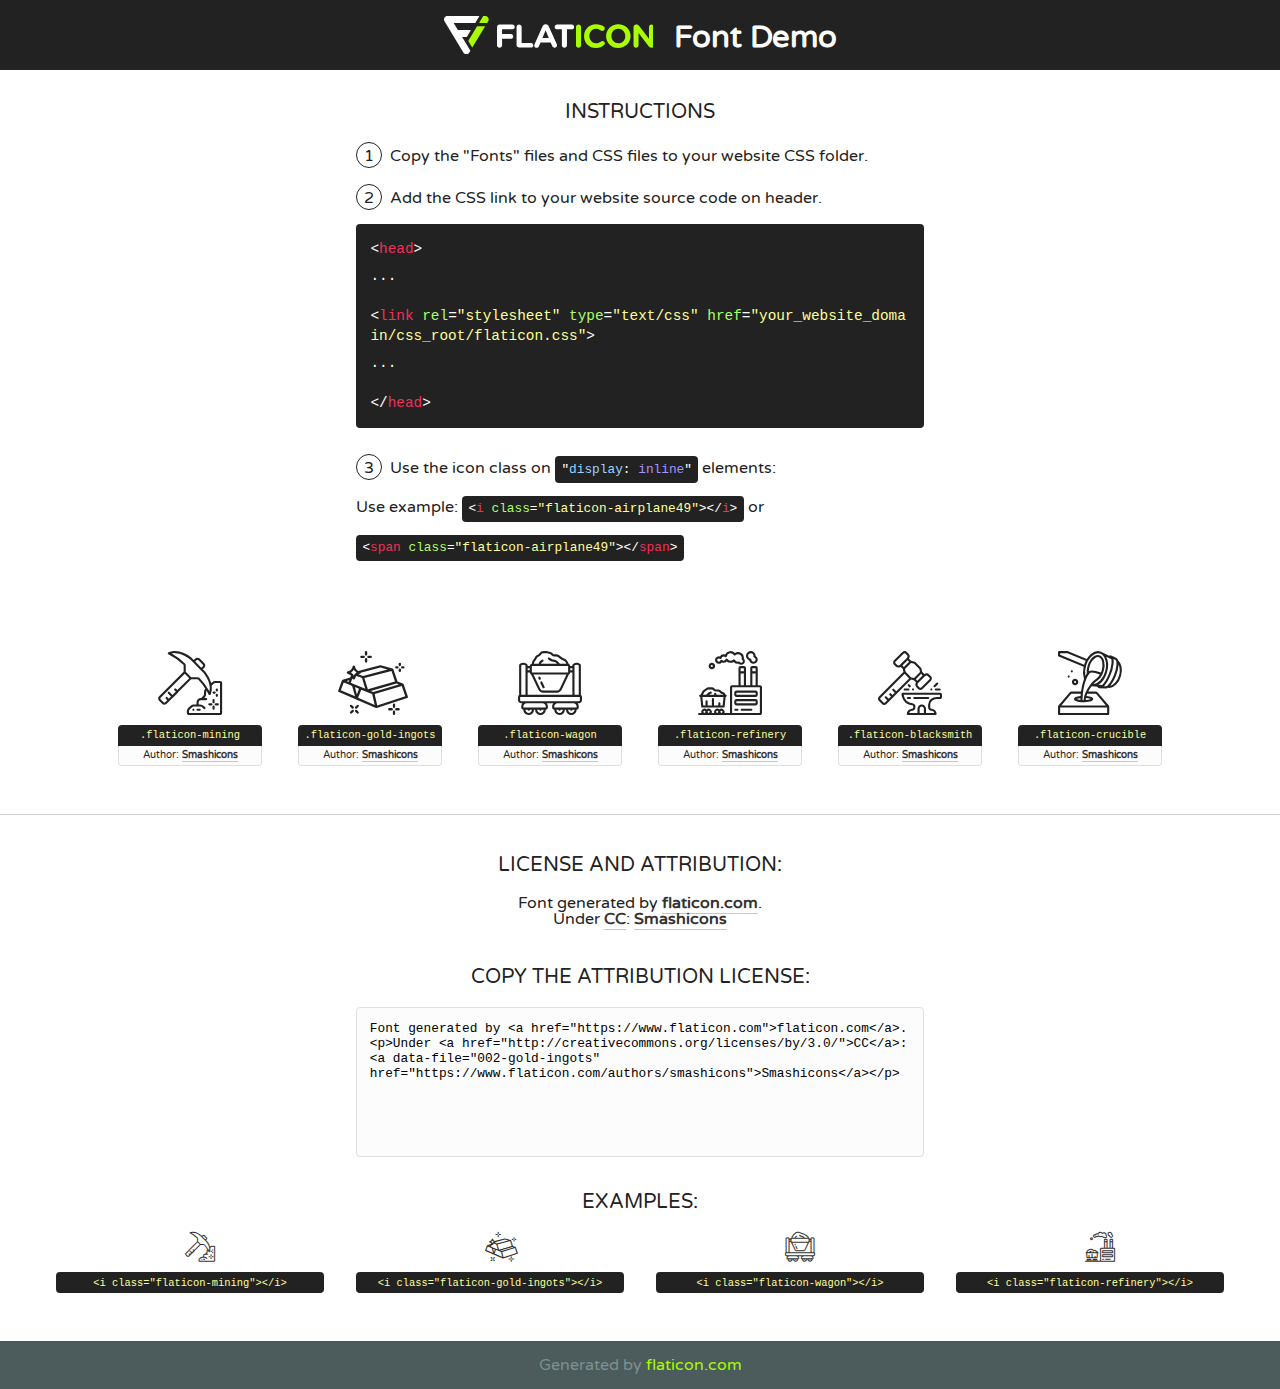
<file: NGrainFarmerAssociation/web/fonts/flaticon/font/flaticon.html>
<!DOCTYPE html>
<!--
  Flaticon icon font: Flaticon
  Creation date: 09/04/2019 16:17
-->
<html>
<!DOCTYPE html>
<html>

<head>
    <title>Flaticon WebFont</title>
    <link href="http://fonts.googleapis.com/css?family=Varela+Round" rel="stylesheet" type="text/css" />
    <link rel="stylesheet" type="text/css" href="flaticon.css">
    <meta charset="UTF-8">
    <style>
    html, body, div, span, applet, object, iframe,
    h1, h2, h3, h4, h5, h6, p, blockquote, pre,
    a, abbr, acronym, address, big, cite, code,
    del, dfn, em, img, ins, kbd, q, s, samp,
    small, strike, strong, sub, sup, tt, var,
    b, u, i, center,
    dl, dt, dd, ol, ul, li,
    fieldset, form, label, legend,
    table, caption, tbody, tfoot, thead, tr, th, td,
    article, aside, canvas, details, embed, 
    figure, figcaption, footer, header, hgroup, 
    menu, nav, output, ruby, section, summary,
    time, mark, audio, video {
        margin: 0;
        padding: 0;
        border: 0;
        font-size: 100%;
        font: inherit;
        vertical-align: baseline;
    }
    /* HTML5 display-role reset for older browsers */
    article, aside, details, figcaption, figure, 
    footer, header, hgroup, menu, nav, section {
        display: block;
    }
    body {
        line-height: 1;
    }
    ol, ul {
        list-style: none;
    }
    blockquote, q {
        quotes: none;
    }
    blockquote:before, blockquote:after,
    q:before, q:after {
        content: '';
        content: none;
    }
    table {
        border-collapse: collapse;
        border-spacing: 0;
    }
    body {
        font-family: 'Varela Round', Helvetica, Arial, sans-serif;
        font-size: 16px;
        color: #222;
    }
    a {
        color: #333;
        border-bottom: 1px solid #a9fd00;
        font-weight: bold;
        text-decoration: none;
    }
    * {
        -moz-box-sizing: border-box;
        -webkit-box-sizing: border-box;
        box-sizing: border-box;
        margin: 0;
        padding: 0;
    }
    [class^="flaticon-"]:before, [class*=" flaticon-"]:before, [class^="flaticon-"]:after, [class*=" flaticon-"]:after {
        font-family: Flaticon;
        font-size: 30px;
        font-style: normal;
        margin-left: 20px;
        color: #333;
    }
    .wrapper {
        max-width: 600px;
        margin: auto;
        padding: 0 1em;
    }
    .title {
        font-size: 1.25em;
        text-align: center;
        margin-bottom: 1em;
        text-transform: uppercase;
    }
    header {
        text-align: center;
        background-color: #222;
        color: #fff;
        padding: 1em;
    }
    header .logo {
        width: 210px;
        height: 38px;
        display: inline-block;
        vertical-align: middle;
        margin-right: 1em;
        border: none;
    }
    header strong {
        font-size: 1.95em;
        font-weight: bold;
        vertical-align: middle;
        margin-top: 5px;
        display: inline-block;
    }
    .demo {
        margin: 2em auto;
        line-height: 1.25em;
    }
    .demo ul li {
        margin-bottom: 1em;
    }
    .demo ul li .num {
        color: #222;
        border-radius: 20px;
        display: inline-block;
        width: 26px;
        padding: 3px;
        height: 26px;
        text-align: center;
        margin-right: 0.5em;
        border: 1px solid #222;
    }
    .demo ul li code {
        background-color: #222;
        border-radius: 4px;
        padding: 0.25em 0.5em;
        display: inline-block;
        color: #fff;
        font-family: Consolas,Monaco,Lucida Console,Liberation Mono,DejaVu Sans Mono,Bitstream Vera Sans Mono,Courier New, monospace;
        font-weight: lighter;
        margin-top: 1em;
        font-size: 0.8em;
        word-break: break-all;
    }
    .demo ul li code.big {
        padding: 1em;
        font-size: 0.9em;
    }
    .demo ul li code .red {
        color: #EF3159;
    }
    .demo ul li code .green {
        color: #ACFF65;
    }
    .demo ul li code .yellow {
        color: #FFFF99;
    }
    .demo ul li code .blue {
        color: #99D3FF;
    }
    .demo ul li code .purple {
        color: #A295FF;
    }
    .demo ul li code .dots {
        margin-top: 0.5em;
        display: block;
    }
    #glyphs {
        border-bottom: 1px solid #ccc;
        padding: 2em 0;
        text-align: center;
    }
    .glyph {
        display: inline-block;
        width: 9em;
        margin: 1em;
        text-align: center;
        vertical-align: top;
        background: #FFF;
    }
    .glyph .glyph-icon {
        padding: 10px;
        display: block;
        font-family:"Flaticon";
        font-size: 64px;
        line-height: 1;
    }
    .glyph .glyph-icon:before {
        font-size: 64px;
        color: #222;
        margin-left: 0;
    }
    .class-name {
        font-size: 0.65em;
        background-color: #222;
        color: #fff;
        border-radius: 4px 4px 0 0;
        padding: 0.5em;
        color: #FFFF99;
        font-family: Consolas,Monaco,Lucida Console,Liberation Mono,DejaVu Sans Mono,Bitstream Vera Sans Mono,Courier New, monospace;
    }
    .author-name {
        font-size: 0.6em;
        background-color: #fcfcfd;
        border: 1px solid #DEDEE4;
        border-top: 0;
        border-radius: 0 0 4px 4px;
        padding: 0.5em;
    }
    .class-name:last-child {
        font-size: 10px;
        color:#888;
    }
    .class-name:last-child a {
        font-size: 10px;
        color:#555;
    }
    .class-name:last-child a:hover {
        color:#a9fd00;
    }
    .glyph > input {
        display: block;
        width: 100px;
        margin: 5px auto;
        text-align: center;
        font-size: 12px;
        cursor: text;
    }
    .glyph > input.icon-input {
        font-family:"Flaticon";
        font-size: 16px;
        margin-bottom: 10px;
    }
    .attribution .title {
        margin-top: 2em;
    }
    .attribution textarea {
        background-color: #fcfcfd;
        padding: 1em;
        border: none;
        box-shadow: none;
        border: 1px solid #DEDEE4;
        border-radius: 4px;
        resize: none;
        width: 100%;
        height: 150px;
        font-size: 0.8em;
        font-family: Consolas,Monaco,Lucida Console,Liberation Mono,DejaVu Sans Mono,Bitstream Vera Sans Mono,Courier New, monospace;
        -webkit-appearance: none;
    }
    .iconsuse {
        margin: 2em auto;
        text-align: center;
        max-width: 1200px;
    }
    .iconsuse:after {
        content: '';
        display: table;
        clear: both;
    }
    .iconsuse .image {
        float: left;
        width: 25%;
        padding: 0 1em;
    }
    .iconsuse .image p {
        margin-bottom: 1em;
    }
    .iconsuse .image span {
        display: block;
        font-size: 0.65em;
        background-color: #222;
        color: #fff;
        border-radius: 4px;
        padding: 0.5em;
        color: #FFFF99;
        margin-top: 1em;
        font-family: Consolas,Monaco,Lucida Console,Liberation Mono,DejaVu Sans Mono,Bitstream Vera Sans Mono,Courier New, monospace;
    }
    #footer {
        text-align: center;
        background-color: #4C5B5C;
        color: #7c9192;
        padding: 1em;
    }
    #footer a {
        border: none;
        color: #a9fd00;
        font-weight: normal;
    }
    @media (max-width: 960px) {
        .iconsuse .image {
            width: 50%;
        }
    }
    @media (max-width: 560px) {
        .iconsuse .image {
            width: 100%;
        }
    }
    </style>
</head>

<body class="characters-off">

    <header>
        <a href="https://www.flaticon.com" target="_blank" class="logo">
            <svg version="1.1" xmlns="http://www.w3.org/2000/svg" xmlns:xlink="http://www.w3.org/1999/xlink" xmlns:a="http://ns.adobe.com/AdobeSVGViewerExtensions/3.0/" viewBox="0 0 560.875 102.036" enable-background="new 0 0 560.875 102.036" xml:space="preserve">
                <defs>
                </defs>
                <g>
                    <g class="letters">
                        <path fill="#ffffff" d="M141.596,29.675c0-3.777,2.985-6.767,6.764-6.767h34.438c3.426,0,6.15,2.728,6.15,6.15
                        c0,3.43-2.724,6.149-6.15,6.149h-27.674v13.091h23.719c3.429,0,6.151,2.724,6.151,6.15c0,3.43-2.723,6.149-6.151,6.149h-23.719
                        v17.574c0,3.773-2.986,6.761-6.764,6.761c-3.779,0-6.764-2.989-6.764-6.761V29.675z"></path>
                        <path fill="#ffffff" d="M193.844,29.149c0-3.781,2.985-6.767,6.764-6.767c3.776,0,6.763,2.985,6.763,6.767v42.957h25.039
                        c3.426,0,6.149,2.726,6.149,6.153c0,3.425-2.723,6.15-6.149,6.15h-31.802c-3.779,0-6.764-2.986-6.764-6.768V29.149z"></path>
                        <path fill="#ffffff" d="M241.891,75.71l21.438-48.407c1.492-3.341,4.215-5.357,7.906-5.357h0.792
                        c3.686,0,6.323,2.017,7.815,5.357l21.439,48.407c0.436,0.967,0.701,1.845,0.701,2.723c0,3.602-2.809,6.501-6.414,6.501
                        c-3.161,0-5.269-1.845-6.499-4.655l-4.132-9.661h-27.059l-4.301,10.102c-1.144,2.631-3.426,4.214-6.237,4.214
                        c-3.517,0-6.24-2.81-6.24-6.325C241.1,77.64,241.451,76.677,241.891,75.71z M279.932,58.666l-8.521-20.297l-8.526,20.297H279.932
                        z"></path>
                        <path fill="#ffffff" d="M314.864,35.387H301.86c-3.429,0-6.239-2.813-6.239-6.238c0-3.429,2.811-6.24,6.239-6.24h39.533
                        c3.426,0,6.237,2.811,6.237,6.24c0,3.425-2.811,6.238-6.237,6.238h-13.001v42.785c0,3.773-2.99,6.761-6.764,6.761
                        c-3.779,0-6.764-2.989-6.764-6.761V35.387z"></path>
                        <path fill="#A9FD00" d="M352.615,29.149c0-3.781,2.985-6.767,6.767-6.767c3.774,0,6.761,2.985,6.761,6.767v49.024
                        c0,3.773-2.987,6.761-6.761,6.761c-3.781,0-6.767-2.989-6.767-6.761V29.149z"></path>
                        <path fill="#A9FD00" d="M374.132,53.836v-0.179c0-17.481,13.178-31.801,32.065-31.801c9.22,0,15.459,2.458,20.557,6.238
                        c1.402,1.054,2.637,2.985,2.637,5.357c0,3.692-2.985,6.59-6.681,6.59c-1.845,0-3.071-0.702-4.044-1.319
                        c-3.776-2.813-7.729-4.393-12.562-4.393c-10.364,0-17.831,8.611-17.831,19.154v0.173c0,10.542,7.291,19.329,17.831,19.329
                        c5.715,0,9.492-1.756,13.359-4.834c1.049-0.874,2.458-1.491,4.039-1.491c3.429,0,6.325,2.813,6.325,6.236
                        c0,2.106-1.056,3.78-2.282,4.834c-5.539,4.834-12.036,7.733-21.878,7.733C387.572,85.464,374.132,71.493,374.132,53.836z"></path>
                        <path fill="#A9FD00" d="M433.009,53.836v-0.179c0-17.481,13.79-31.801,32.766-31.801c18.981,0,32.592,14.143,32.592,31.628v0.173
                        c0,17.483-13.785,31.807-32.769,31.807C446.625,85.464,433.009,71.32,433.009,53.836z M484.224,53.836v-0.179
                        c0-10.539-7.725-19.326-18.626-19.326c-10.893,0-18.449,8.611-18.449,19.154v0.173c0,10.542,7.73,19.329,18.626,19.329
                        C476.676,72.986,484.224,64.378,484.224,53.836z"></path>
                        <path fill="#A9FD00" d="M506.233,29.321c0-3.774,2.99-6.763,6.767-6.763h1.401c3.252,0,5.183,1.583,7.029,3.953l26.093,34.265
                        V29.059c0-3.692,2.99-6.677,6.681-6.677c3.683,0,6.671,2.985,6.671,6.677v48.934c0,3.78-2.987,6.765-6.764,6.765h-0.436
                        c-3.257,0-5.188-1.581-7.034-3.953l-27.056-35.492v32.944c0,3.687-2.985,6.676-6.678,6.676c-3.683,0-6.673-2.989-6.673-6.676
                        V29.321z"></path>
                    </g>
                    <g class="insignia">
                        <path fill="#ffffff" d="M48.372,56.137h12.517l11.156-18.537H37.186L25.688,18.539h57.825L94.668,0H9.271
                        C5.925,0,2.842,1.801,1.198,4.716c-1.644,2.907-1.593,6.482,0.134,9.343l50.38,83.501c1.678,2.781,4.689,4.476,7.938,4.476
                        c3.246,0,6.257-1.695,7.935-4.476l2.898-4.804L48.372,56.137z"></path>
                        <g class="i">
                            <path fill="#A9FD00" d="M93.575,18.539h0.031v0.004l21.652,0.004l2.705-4.488c1.727-2.861,1.778-6.436,0.133-9.343
                            C116.454,1.801,113.371,0,110.026,0h-5.294L93.575,18.539z"></path>
                            <polygon fill="#A9FD00" points="88.291,27.356 64.725,66.486 75.519,84.404 109.942,27.356"></polygon>
                        </g>
                    </g>
                </g>
            </svg>
        </a>
        <strong>Font Demo</strong>
    </header>


    <section class="demo wrapper">

        <p class="title">Instructions</p>

        <ul>
            <li>
                <span class="num">1</span>Copy the "Fonts" files and CSS files to your website CSS folder.
            </li>
            <li>
                <span class="num">2</span>Add the CSS link to your website source code on header.
                <code class="big">
                    &lt;<span class="red">head</span>&gt;
                    <br/><span class="dots">...</span>
                    <br/>&lt;<span class="red">link</span> <span class="green">rel</span>=<span class="yellow">"stylesheet"</span> <span class="green">type</span>=<span class="yellow">"text/css"</span> <span class="green">href</span>=<span class="yellow">"your_website_domain/css_root/flaticon.css"</span>&gt;
                    <br/><span class="dots">...</span>
                    <br/>&lt;/<span class="red">head</span>&gt;
                </code>
            </li>

            <li>
                <p>
                    <span class="num">3</span>Use the icon class on <code>"<span class="blue">display</span>:<span class="purple"> inline</span>"</code> elements:
                    <br />
                    Use example: <code>&lt;<span class="red">i</span> <span class="green">class</span>=<span class="yellow">&quot;flaticon-airplane49&quot;</span>&gt;&lt;/<span class="red">i</span>&gt;</code> or <code>&lt;<span class="red">span</span> <span class="green">class</span>=<span class="yellow">&quot;flaticon-airplane49&quot;</span>&gt;&lt;/<span class="red">span</span>&gt;</code>
            </li>
        </ul>

    </section>




   <section id="glyphs">          
    
      
        <div class="glyph"><div class="glyph-icon flaticon-mining"></div>
            <div class="class-name">.flaticon-mining</div>
            <div class="author-name">Author: <a data-file="001-mining" href="https://www.flaticon.com/authors/smashicons">Smashicons</a> </div> 
        </div>        
        
        <div class="glyph"><div class="glyph-icon flaticon-gold-ingots"></div>
            <div class="class-name">.flaticon-gold-ingots</div>
            <div class="author-name">Author: <a data-file="002-gold-ingots" href="https://www.flaticon.com/authors/smashicons">Smashicons</a> </div> 
        </div>        
        
        <div class="glyph"><div class="glyph-icon flaticon-wagon"></div>
            <div class="class-name">.flaticon-wagon</div>
            <div class="author-name">Author: <a data-file="003-wagon" href="https://www.flaticon.com/authors/smashicons">Smashicons</a> </div> 
        </div>        
        
        <div class="glyph"><div class="glyph-icon flaticon-refinery"></div>
            <div class="class-name">.flaticon-refinery</div>
            <div class="author-name">Author: <a data-file="004-refinery" href="https://www.flaticon.com/authors/smashicons">Smashicons</a> </div> 
        </div>        
        
        <div class="glyph"><div class="glyph-icon flaticon-blacksmith"></div>
            <div class="class-name">.flaticon-blacksmith</div>
            <div class="author-name">Author: <a data-file="005-blacksmith" href="https://www.flaticon.com/authors/smashicons">Smashicons</a> </div> 
        </div>        
        
        <div class="glyph"><div class="glyph-icon flaticon-crucible"></div>
            <div class="class-name">.flaticon-crucible</div>
            <div class="author-name">Author: <a data-file="006-crucible" href="https://www.flaticon.com/authors/smashicons">Smashicons</a> </div> 
        </div>        
        

    </section>



    <section class="attribution wrapper"   style="text-align:center;">

      <div class="title">License and attribution:</div><div class="attrDiv">Font generated by <a href="https://www.flaticon.com">flaticon.com</a>. <div><p>Under <a href="http://creativecommons.org/licenses/by/3.0/">CC</a>: <a data-file="002-gold-ingots" href="https://www.flaticon.com/authors/smashicons">Smashicons</a></p>  </div>
      </div>
      <div class="title">Copy the Attribution License:</div>

    <textarea onclick="this.focus();this.select();">Font generated by &lt;a href=&quot;https://www.flaticon.com&quot;&gt;flaticon.com&lt;/a&gt;. <p>Under <a href="http://creativecommons.org/licenses/by/3.0/">CC</a>: <a data-file="002-gold-ingots" href="https://www.flaticon.com/authors/smashicons">Smashicons</a></p>  
     </textarea>

    </section>

    <section class="iconsuse">

          <div class="title">Examples:</div>            
             
            <div class="image">
                <p>
                    <i class="glyph-icon flaticon-mining"></i> 
                    <span>&lt;i class=&quot;flaticon-mining&quot;&gt;&lt;/i&gt;</span>
                </p>
            </div>
            
            <div class="image">
                <p>
                    <i class="glyph-icon flaticon-gold-ingots"></i> 
                    <span>&lt;i class=&quot;flaticon-gold-ingots&quot;&gt;&lt;/i&gt;</span>
                </p>
            </div>
            
            <div class="image">
                <p>
                    <i class="glyph-icon flaticon-wagon"></i> 
                    <span>&lt;i class=&quot;flaticon-wagon&quot;&gt;&lt;/i&gt;</span>
                </p>
            </div>
            
            <div class="image">
                <p>
                    <i class="glyph-icon flaticon-refinery"></i> 
                    <span>&lt;i class=&quot;flaticon-refinery&quot;&gt;&lt;/i&gt;</span>
                </p>
            </div>
                       
        </div>
                            
    </section>

<div id="footer">
    <div>Generated by <a href="https://www.flaticon.com">flaticon.com</a>
    </div>
</div>



</body>
</html>
</file>
<file: NGrainFarmerAssociation/web/fonts/flaticon/font/flaticon.css>
/*
  	Flaticon icon font: Flaticon
  	Creation date: 09/04/2019 16:17
  	*/

@font-face {
  font-family: "Flaticon";
  src: url("./Flaticon.eot");
  src: url("./Flaticon.eot?#iefix") format("embedded-opentype"),
       url("./Flaticon.woff2") format("woff2"),
       url("./Flaticon.woff") format("woff"),
       url("./Flaticon.ttf") format("truetype"),
       url("./Flaticon.svg#Flaticon") format("svg");
  font-weight: normal;
  font-style: normal;
}

@media screen and (-webkit-min-device-pixel-ratio:0) {
  @font-face {
    font-family: "Flaticon";
    src: url("./Flaticon.svg#Flaticon") format("svg");
  }
}

[class^="flaticon-"]:before, [class*=" flaticon-"]:before,
[class^="flaticon-"]:after, [class*=" flaticon-"]:after {   
  font-family: Flaticon;
        font-style: normal;
  font-weight: normal;
  font-variant: normal;
  text-transform: none;
  line-height: 1;

  /* Better Font Rendering =========== */
  -webkit-font-smoothing: antialiased;
  -moz-osx-font-smoothing: grayscale;
}

.flaticon-mining:before { content: "\f100"; }
.flaticon-gold-ingots:before { content: "\f101"; }
.flaticon-wagon:before { content: "\f102"; }
.flaticon-refinery:before { content: "\f103"; }
.flaticon-blacksmith:before { content: "\f104"; }
.flaticon-crucible:before { content: "\f105"; }
</file>
